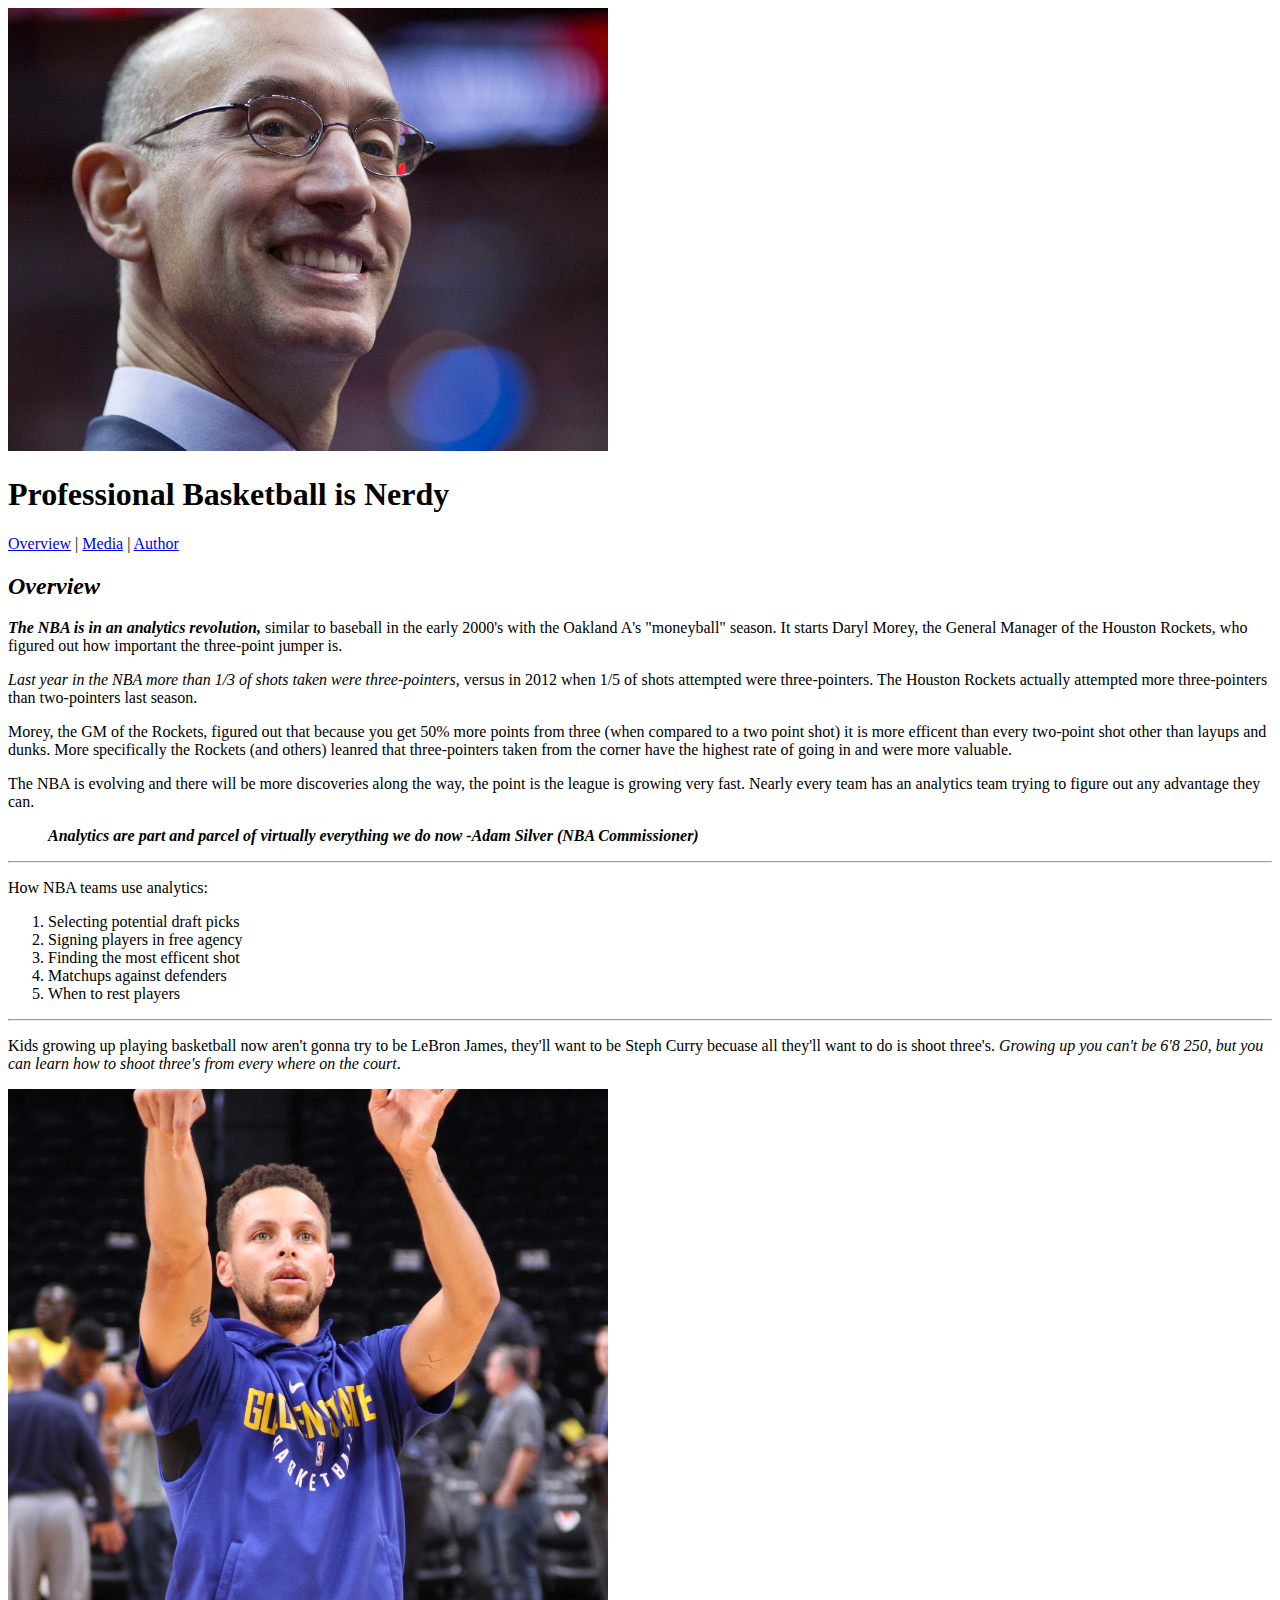
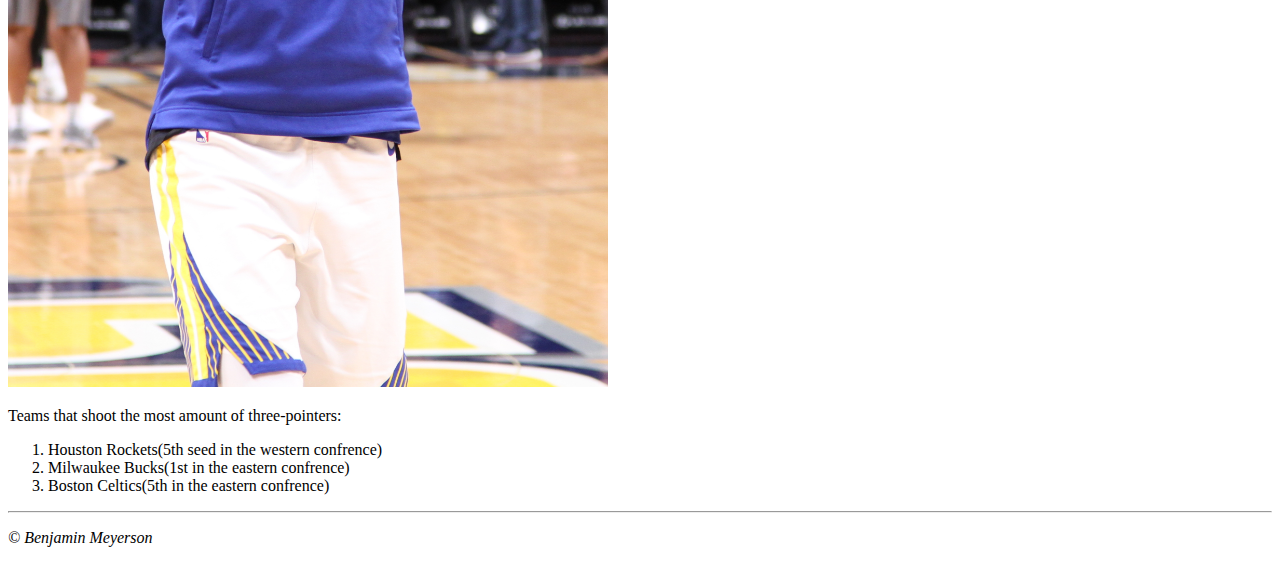
<file: lesson4_assignment/index.html>
<!DOCTYPE html>
<html>
    <head>
        <meta charset="UTF-8">
        <title> Basketball Revolution</title> 
        
    </head>
    <body>
        <a href="https://commons.wikimedia.org/wiki/File:Adam_Silver_(15847004771).jpg">
    <img src = "./images/Adam_Silver.jpg" width = "600" length = "500"> </a>
         <h1>Professional Basketball is Nerdy</h1>
         <p><a href="index.html">Overview</a> | <a href="media.html">Media</a> | <a href="author.html">Author</a> </p>
         <h2><em>Overview</em></h2>
         <p><em><strong>The NBA is in an analytics revolution,</strong></em> similar to baseball in the early 2000's with the Oakland A's "moneyball" season. It starts Daryl Morey, the General Manager of the Houston Rockets, who figured out how important the three-point jumper  is. </p>
        <p><em>Last year in the NBA more than 1/3 of shots taken were three-pointers,</em> versus in 2012 when 1/5 of shots attempted were three-pointers. The Houston Rockets actually attempted more three-pointers than two-pointers last season.   </p>
        <p> Morey, the GM of the Rockets, figured out that because you get 50% more points from three (when compared to a two point shot) it is more efficent than every two-point shot other than layups and dunks. More specifically the Rockets (and others) leanred that three-pointers taken from the corner have the highest rate of going in and were more valuable.  </p>
        <p>The NBA is evolving and there will be more discoveries along the way, the point is the league is growing very fast. Nearly every team has an analytics team trying to figure out any advantage they can. </p>
        <blockquote><p><em><strong>Analytics are part and parcel of virtually everything we do now -Adam Silver (NBA Commissioner)
</strong></em></p></blockquote>
        <hr>
        
        <p>How NBA teams use analytics:</p>
        <ol>
            <li> Selecting potential draft picks</li>
            <li> Signing players in free agency</li>
            <li> Finding the most efficent shot </li>
            <li> Matchups against defenders</li>
            <li> When to rest players </li>
             </ol>
             
             <hr>
             
             
        <p>Kids growing up playing basketball now aren't gonna try to be LeBron James, they'll want to be Steph Curry becuase all they'll want to do is shoot three's. <em>Growing up you can't be 6'8 250, but you can learn how to shoot three's from every where on the court</em>.  
        </p>
        <a href="https://commons.wikimedia.org/wiki/File:Stephen_Curry_Shooting_(cropped).jpg">
    <img src = "./images/steph.jpg" width = "600" length = "500"> </a>
        
        <p>Teams that shoot the most amount of three-pointers:</p>
        <ol>
            <li>Houston Rockets(5th seed in the western confrence)</li>
            <li>Milwaukee Bucks(1st in the eastern confrence)</li>
            <li>Boston Celtics(5th in the eastern confrence)</li>
        </ol>

<hr>
<p><em>&copy; Benjamin Meyerson</em></p>

</body>
</html>
</file>
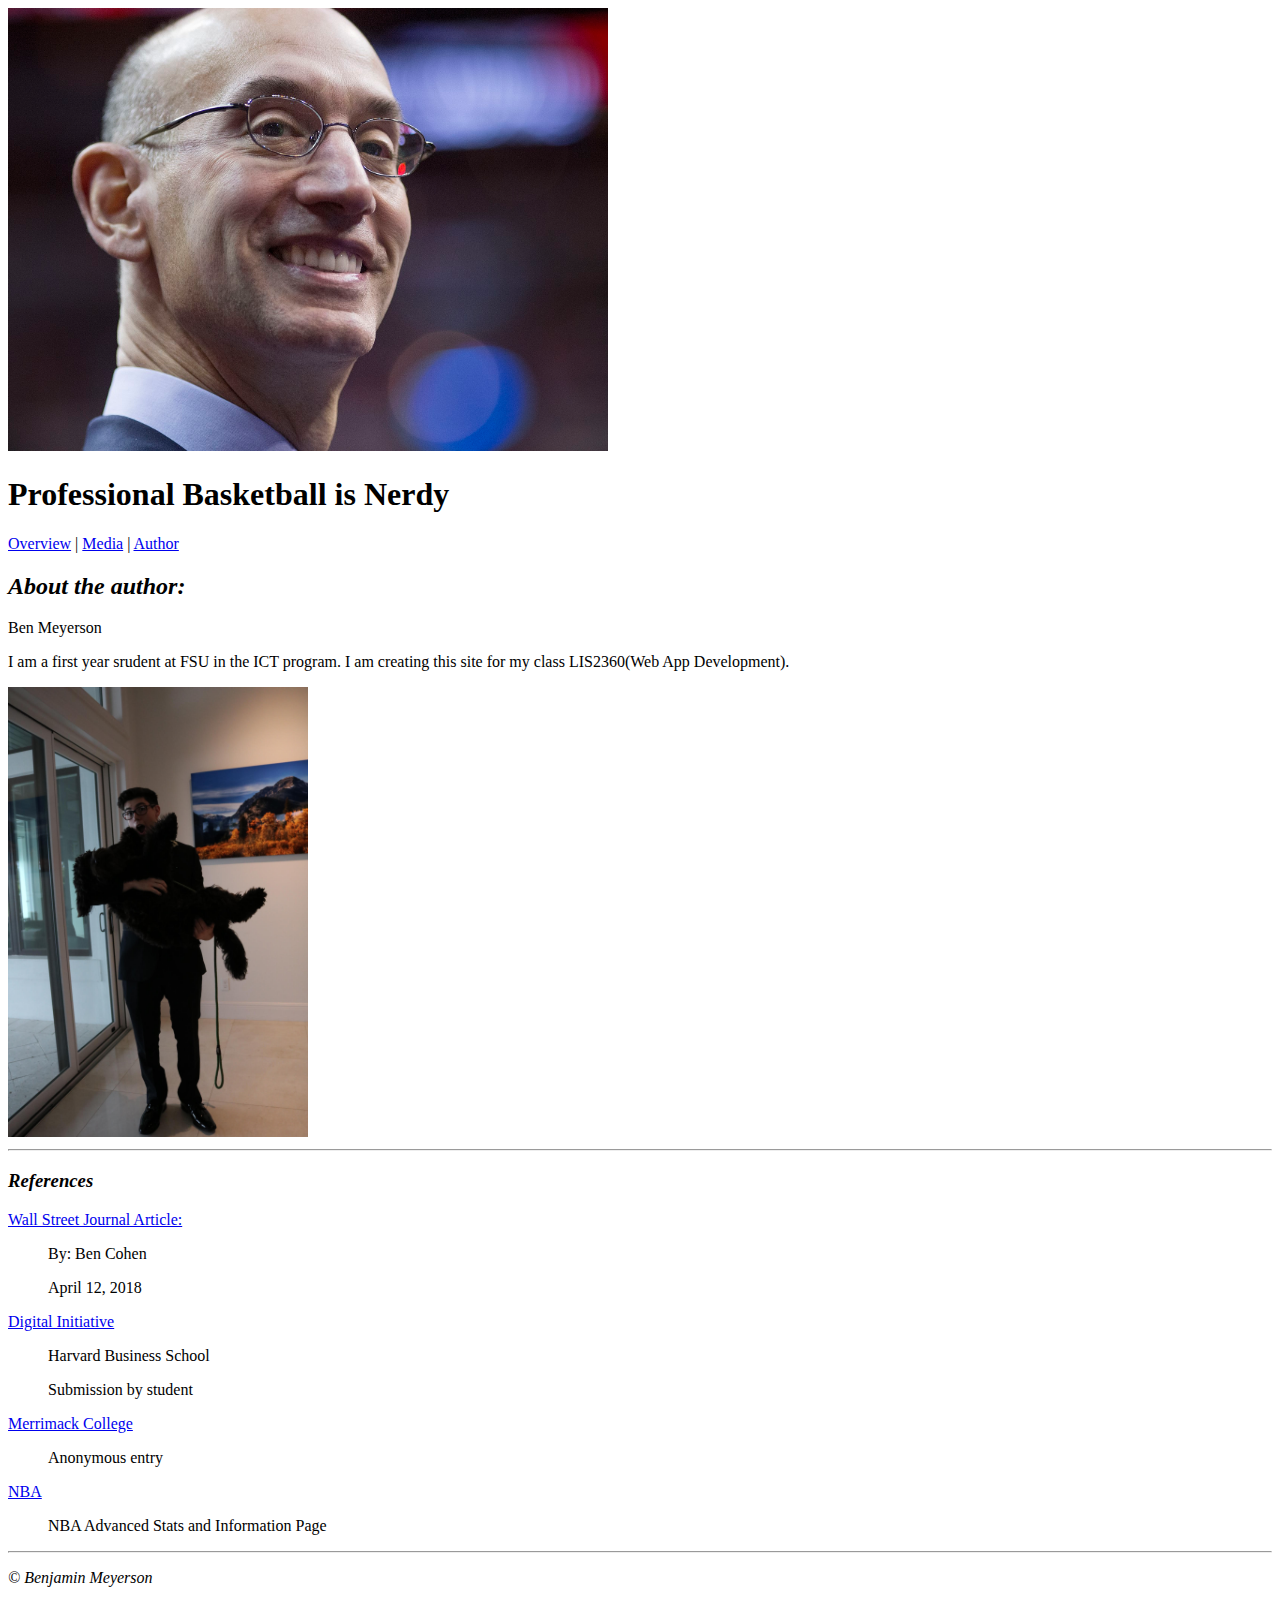
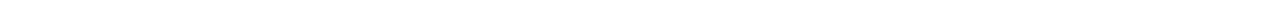
<file: lesson4_assignment/author.html>
<!DOCTYPE html>
<html>
    <head>
        <meta charset="UTF-8">
        <title> author </title>
    
        
    </head>
    <body>
            <a href="https://commons.wikimedia.org/wiki/File:Adam_Silver_(15847004771).jpg">
    <img src = "./images/Adam_Silver.jpg" width = "600" length = "500"> </a>
         <h1>Professional Basketball is Nerdy</h1>
         <p><a href="index.html">Overview</a> | <a href="media.html">Media</a> | <a href="author.html">Author</a> </p>
    <h2><em>About the author:</em></h2>
    <p>Ben Meyerson</p>
    <p>I am a first year srudent at FSU in the ICT program. I am creating this site for my class LIS2360(Web App Development). </p>
    <img src = "./images/benmeyerson.jpg" width = "300" length = "200"> 
    <hr>
    <h3><em>References</em></h3>
<p>
    <a href="https://www.wsj.com/articles/the-first-shots-of-the-nbas-3-point-revolution-1523542076">Wall Street Journal Article:</a> 
    <ul>By: Ben Cohen</ul>
    <ul>April 12, 2018</ul>
</p>
<p>
       <a href="https://digit.hbs.org/submission/moreyball-the-houston-rockets-and-analytics/">Digital Initiative</a>  
<ul>Harvard Business School</ul>
<ul>Submission by student</ul></p>
<p>
    <a href="http://onlinedsa.merrimack.edu/nba-analytics-changing-basketball/">Merrimack College</a>
<ul>Anonymous entry</ul></p>
<p> 
<a href="https://stats.nba.com/teams/shots-general/?sort=FG3A&dir=1">NBA</a>
<ul>NBA Advanced Stats and Information Page</ul></p>
    
    <hr>
<p><em>&copy; Benjamin Meyerson</em></p>
    </body>
</html>
</file>
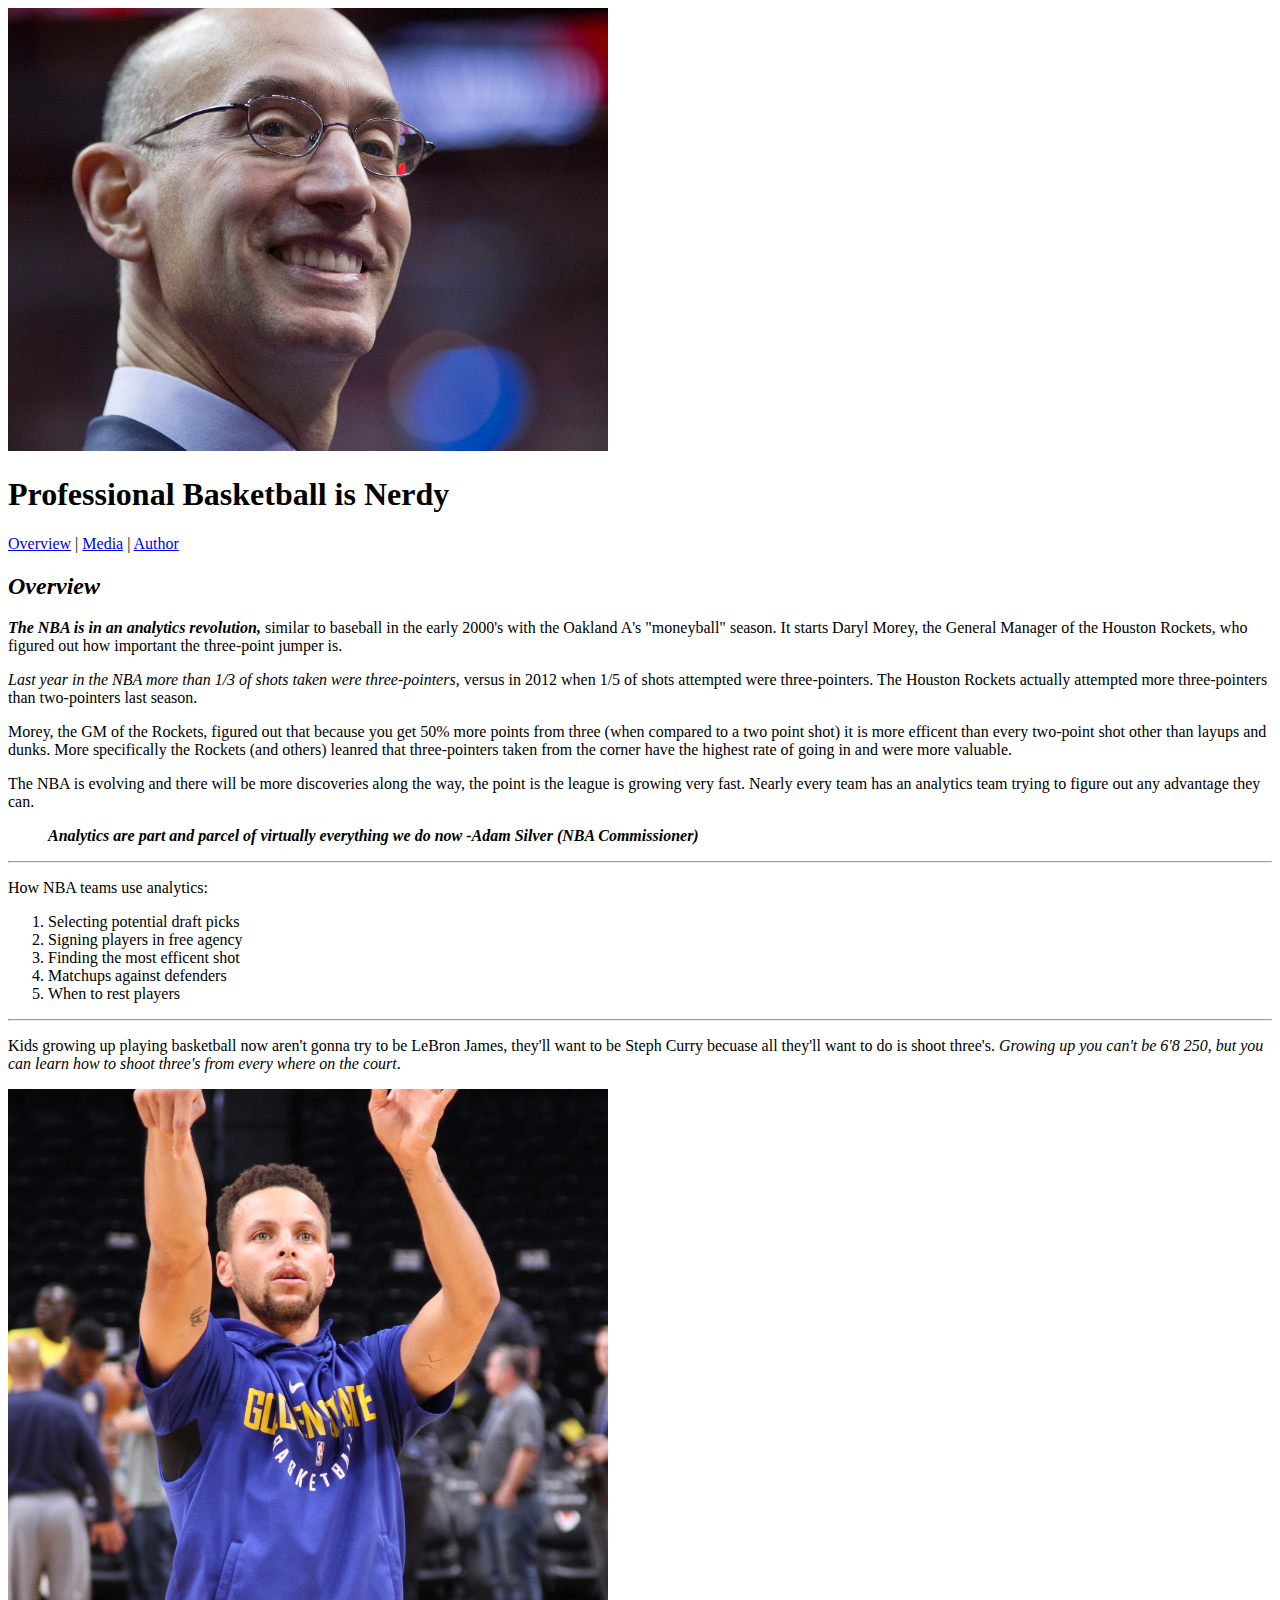
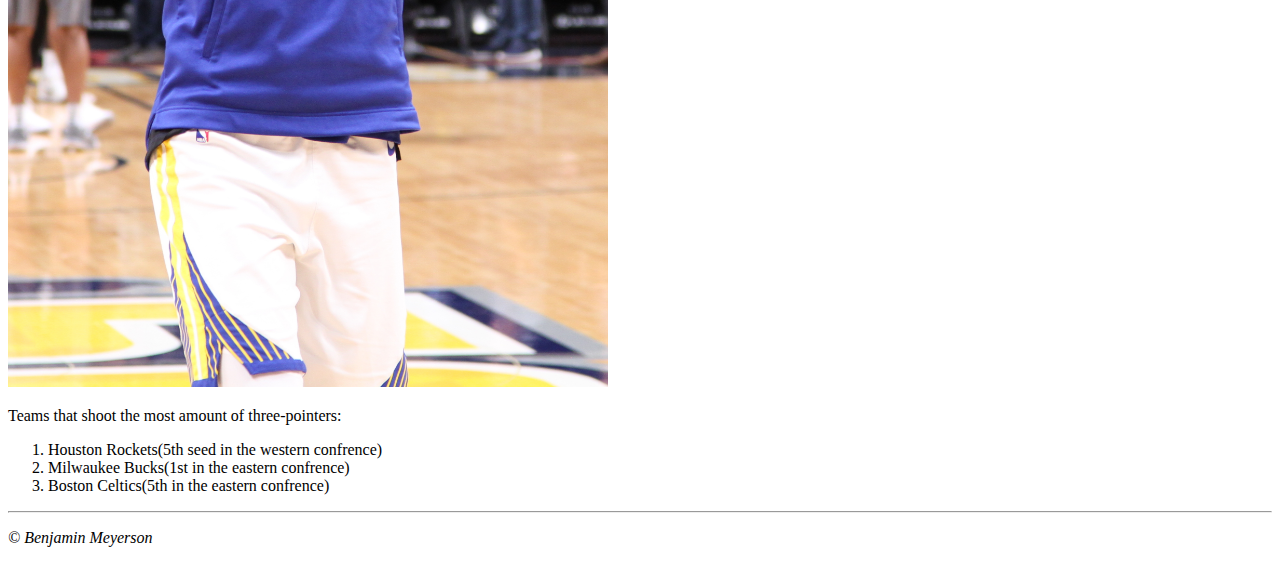
<file: lesson4_assignment/lessonassignment.html>
<!DOCTYPE html>
<html>
    <head>
        <meta charset="UTF-8">
        <title> Basketball Revolution</title> 
        
    </head>
    <body>
        <a href="https://commons.wikimedia.org/wiki/File:Adam_Silver_(15847004771).jpg">
    <img src = "./images/Adam_Silver.jpg" width = "600" length = "500"> </a>
         <h1>Professional Basketball is Nerdy</h1>
         <p><a href="lessonassignment.html">Overview</a> | <a href="media.html">Media</a> | <a href="author.html">Author</a> </p>
         <h2><em>Overview</em></h2>
         <p><em><strong>The NBA is in an analytics revolution,</strong></em> similar to baseball in the early 2000's with the Oakland A's "moneyball" season. It starts Daryl Morey, the General Manager of the Houston Rockets, who figured out how important the three-point jumper  is. </p>
        <p><em>Last year in the NBA more than 1/3 of shots taken were three-pointers,</em> versus in 2012 when 1/5 of shots attempted were three-pointers. The Houston Rockets actually attempted more three-pointers than two-pointers last season.   </p>
        <p> Morey, the GM of the Rockets, figured out that because you get 50% more points from three (when compared to a two point shot) it is more efficent than every two-point shot other than layups and dunks. More specifically the Rockets (and others) leanred that three-pointers taken from the corner have the highest rate of going in and were more valuable.  </p>
        <p>The NBA is evolving and there will be more discoveries along the way, the point is the league is growing very fast. Nearly every team has an analytics team trying to figure out any advantage they can. </p>
        <blockquote><p><em><strong>Analytics are part and parcel of virtually everything we do now -Adam Silver (NBA Commissioner)
</strong></em></p></blockquote>
        <hr>
        
        <p>How NBA teams use analytics:</p>
        <ol>
            <li> Selecting potential draft picks</li>
            <li> Signing players in free agency</li>
            <li> Finding the most efficent shot </li>
            <li> Matchups against defenders</li>
            <li> When to rest players </li>
             </ol>
             
             <hr>
             
             
        <p>Kids growing up playing basketball now aren't gonna try to be LeBron James, they'll want to be Steph Curry becuase all they'll want to do is shoot three's. <em>Growing up you can't be 6'8 250, but you can learn how to shoot three's from every where on the court</em>.  
        </p>
        <a href="https://commons.wikimedia.org/wiki/File:Stephen_Curry_Shooting_(cropped).jpg">
    <img src = "./images/steph.jpg" width = "600" length = "500"> </a>
        
        <p>Teams that shoot the most amount of three-pointers:</p>
        <ol>
            <li>Houston Rockets(5th seed in the western confrence)</li>
            <li>Milwaukee Bucks(1st in the eastern confrence)</li>
            <li>Boston Celtics(5th in the eastern confrence)</li>
        </ol>

<hr>
<p><em>&copy; Benjamin Meyerson</em></p>

</body>
</html>
</file>
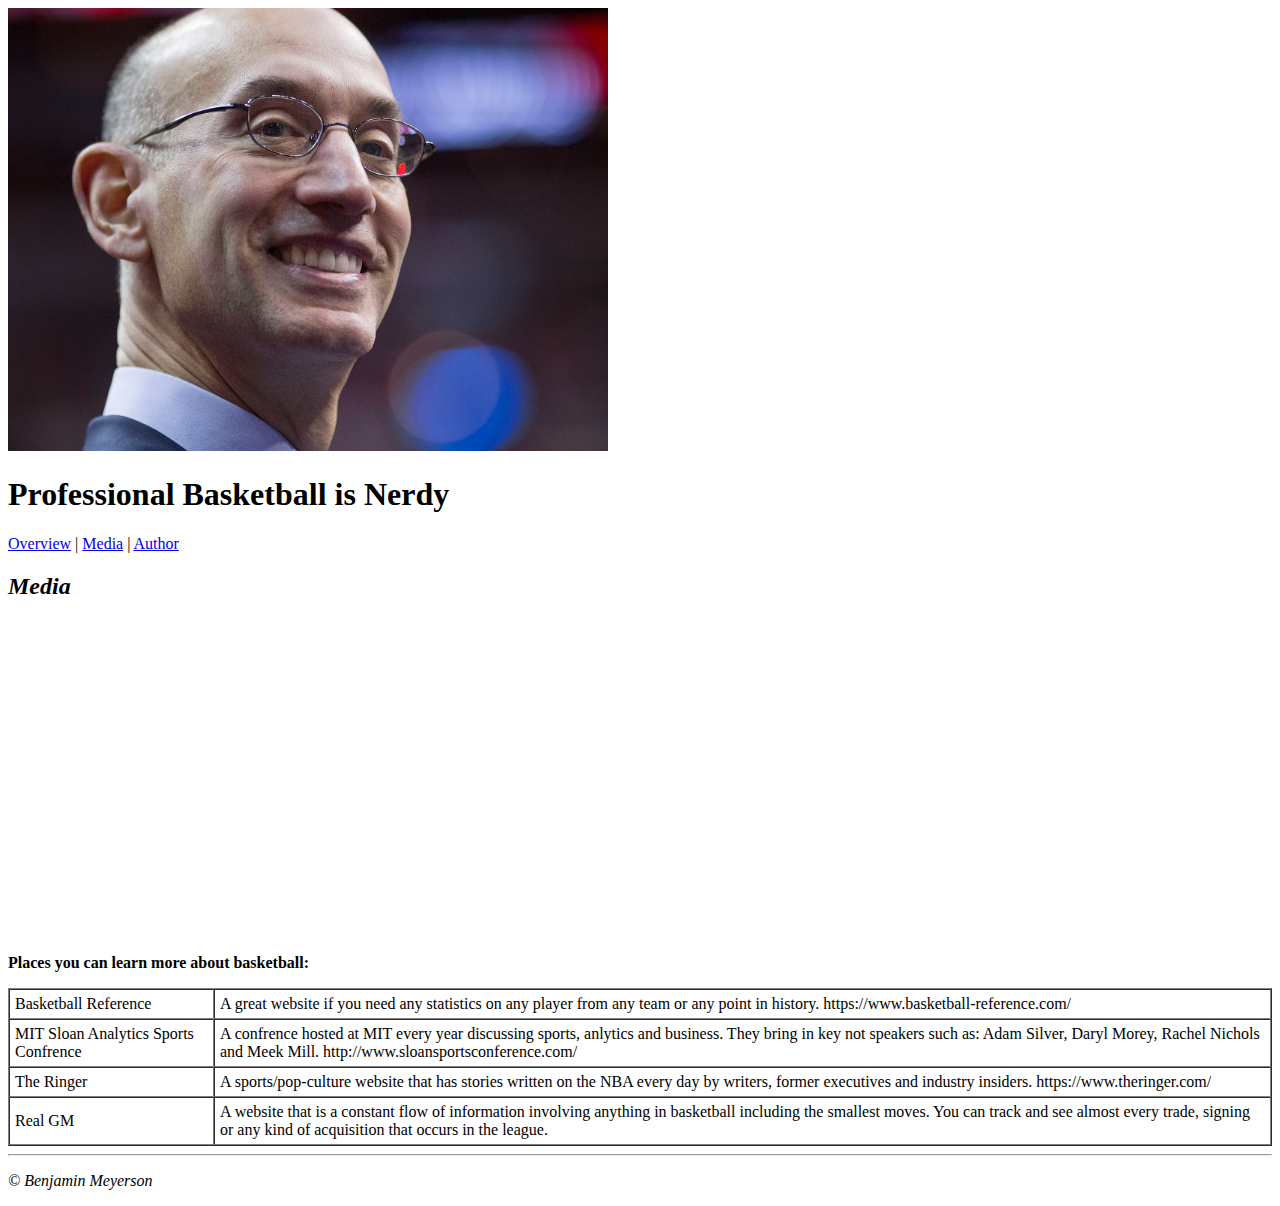
<file: lesson4_assignment/media.html>
<!DOCTYPE html>
<html>
    <head>
        <meta charset="UTF-8">
        <title> Media </title>
    
        
    </head>
    <body>
    
        <a href="https://commons.wikimedia.org/wiki/File:Adam_Silver_(15847004771).jpg">
    <img src = "./images/Adam_Silver.jpg" width = "600" length = "500"> </a>
         <h1>Professional Basketball is Nerdy</h1>
         <p><a href="index.html">Overview</a> | <a href="media.html">Media</a> | <a href="author.html">Author</a> </p>
         <h2><em>Media</em></h2>
        <iframe width="560" height="315" src="https://www.youtube.com/embed/oUvvfHkXyOA" frameborder="0" allow="accelerometer; autoplay; encrypted-media; gyroscope; picture-in-picture" allowfullscreen></iframe>
        <p><strong>Places you can learn more about basketball:</strong></p>
        <table border="1" cellpadding="5" cellspacing="0">
  <tr>
    <td>Basketball Reference</td></td>
    <td>A great website if you need any statistics on any player from any team or any point in history. https://www.basketball-reference.com/
    <tr>
        <td>MIT Sloan Analytics Sports Confrence</td>
        <td>A confrence hosted at MIT every year discussing sports, anlytics and business. They bring in key not speakers such as: Adam Silver, Daryl Morey, Rachel Nichols and Meek Mill. http://www.sloansportsconference.com/ </td>
    </tr>
    <tr>
        <td> The Ringer</td>
        <td>A sports/pop-culture website that has stories written on the NBA every day by writers, former executives and industry insiders. https://www.theringer.com/ </td>
    </tr>
    <tr>
        <a href="http://basketball.realgm.com/"><td>Real GM</td></a>
        <td> A website that is a constant flow of information involving anything in basketball including the smallest moves. You can track and see almost every trade, signing or any kind of acquisition that occurs in the league. </td>
    </tr>
</table>
<hr>
<p><em>&copy; Benjamin Meyerson</em></p>
    </body>
</html>
</file>
